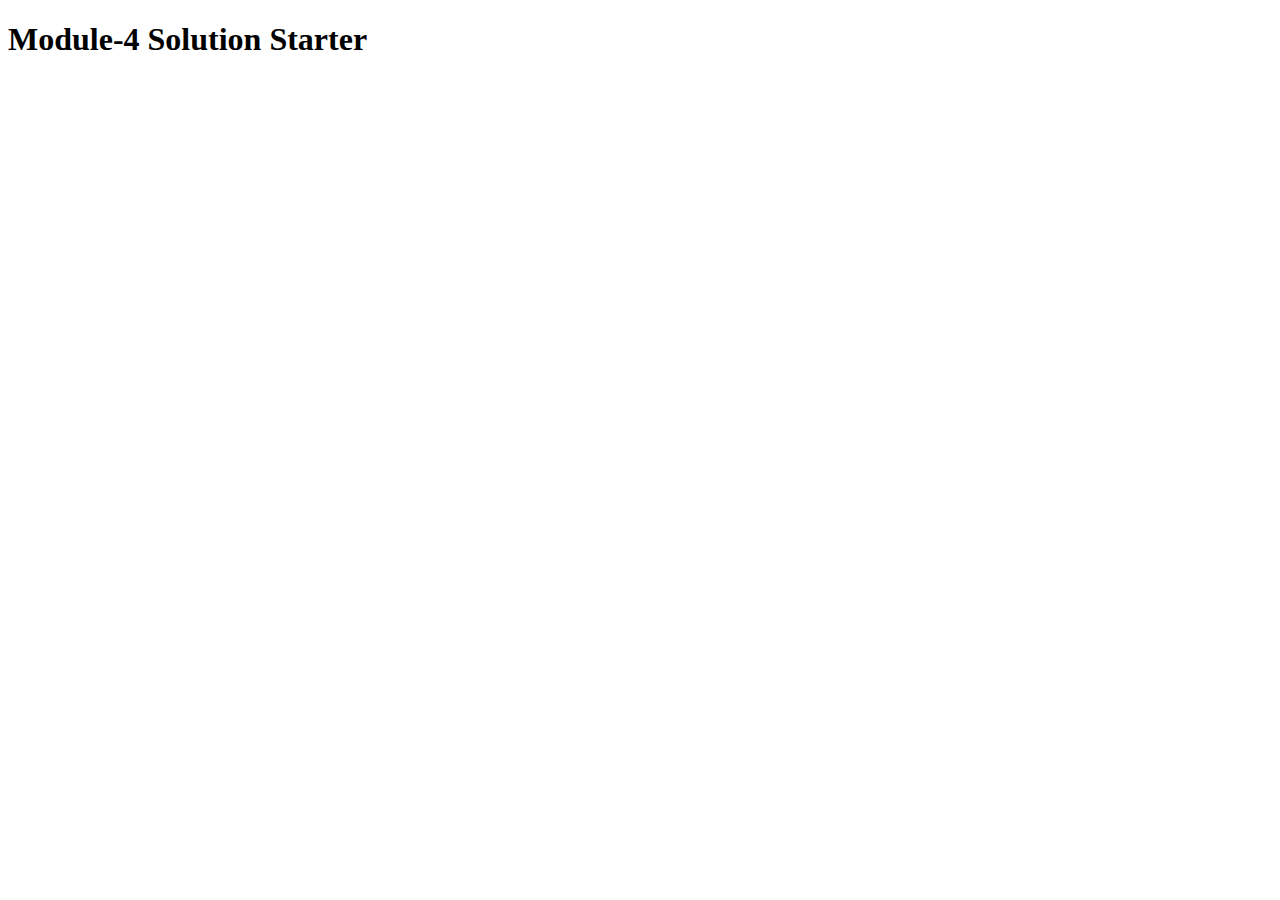
<file: module4-solution/index.html>
<!DOCTYPE html>
<html>
<head>
  <meta charset="utf-8">
  <title>Module 4 Solution Starter</title>
  <script src="SpeakHello.js"></script>
  <script src="SpeakGoodBye.js"></script>
  <script src="script.js"></script>
</head>
<body>
  <h1>Module-4 Solution Starter</h1>
</body>
</html>
</file>
